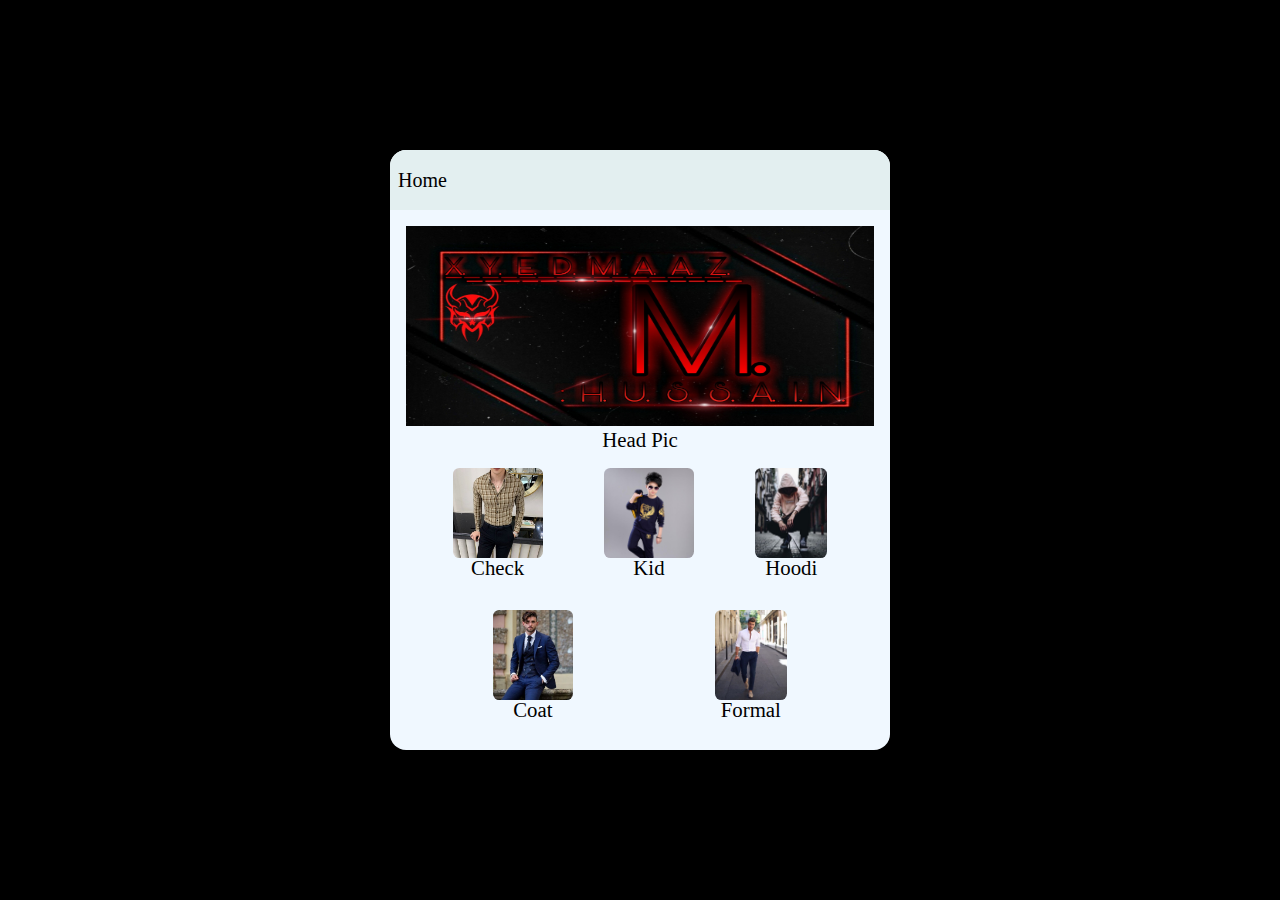
<file: index.html>
<!DOCTYPE html>
<html lang="en">
<head>
    <meta charset="UTF-8">
    <meta http-equiv="X-UA-Compatible" content="IE=edge">
    <meta name="viewport" content="width=device-width, initial-scale=1.0">
    <title>web page</title>
    <style>
        *{
            padding: 0px;
            margin: 0px;
            box-sizing: border-box;
        }
        body{
            display: flex;
            justify-content: center;
            align-items: center;
            height: 100vh;
            width: 100vw;
            background-color: black;
        }
        .container{
            overflow: hidden;
            display: flex;
            justify-content: center;
            height: 600px;
            width: 500px;
            background-color: aliceblue;
            border-radius: 1rem;
            flex-direction: column;
        }
        
        .container-head{
            display: flex;
            align-items:center;
            background-color: rgb(227, 239, 240);
            padding: .5rem;
            height:10%;
            font-size: 20px;
        }
        .container-head a {
            color: black;
            text-decoration: none;
}
        .container-body {
            display: flex;
            flex: 1;
            padding:1rem; 
            flex-direction:column;
        }
        .container-body-items{
            display: flex;
            justify-content: space-around;
            height: 30px;
            flex: 1rem;
            padding:1rem;
        }
        .container-body-items-head{
          display:flex;
          flex-direction:column;
        }
        .container-body-items-head .icon img{
            height: 200px;
        }
        .container-body-items-head .name{
            display: flex;
            justify-content: center;
            align-items: center;
            height:20px; 
            font-size: 1.3rem;
        }
        .container-body-items a {
            text-decoration: none;
            color: black;
        }
        .container-body-items :hover {
            height: 110px;
            width: 100px;
            background-color:rgb(212, 232, 250);
        }
        .container-body-items .icon {
            display: flex;
            height: 90px;
            padding: .1rem;
            padding-bottom: 0px;
        }
        .container-body-items .icon img {
            display: flex;
            height: 90px;
            border-radius: .4rem;
        }
        .container-body-items .name {
            display: flex;
            justify-content: center;
            height: 20px;
            font-size: 1.3rem;
        }
    </style>
</head>
<body>
    <div class="container">
        <div class="container-head">
           <p><a href="./index.html" >Home</a></p>
        </div>
        <div class="container-body">
            <div class="container-body-items-head">
                    <div class="icon">
                        <img src="./head pic.jpg" height="220px" width="100%">
                    </div>
                    <div class="name">Head Pic</div>
                    </div>
            <div class="container-body-items">
                <a href="./check.html" target="_self">
                    <div class="icon">
                        <img src="./chek.jpg" alt="">
                    </div>
                    <div class="name">Check</div>
                </a>
                <a href="./Kid.html" >
                    <div class="icon">
                        <img src="./kidss.jpeg" alt="">
                    </div>
                    <div class="name">Kid</div>
                </a>
                <a href="./Hoodi.html">
                    <div class="icon">
                        <img src="./hood.jpg" alt="">
                    </div>
                    <div class="name">Hoodi</div>
                </a>
                </div>
                <div class="container-body-items">
                <a href="./Coat.html" >
                    <div class="icon">
                        <img src="./coat.jpg" alt="">
                    </div>
                    <div class="name">Coat</div>
                </a>
                <a href="./Formal.html" >
                    <div class="icon">
                        <img src="./for.jpg" alt="">
                    </div>
                    <div class="name">Formal</div>
                </a>
            </div>
        </div>
    </div>
</body>
</html>
</file>
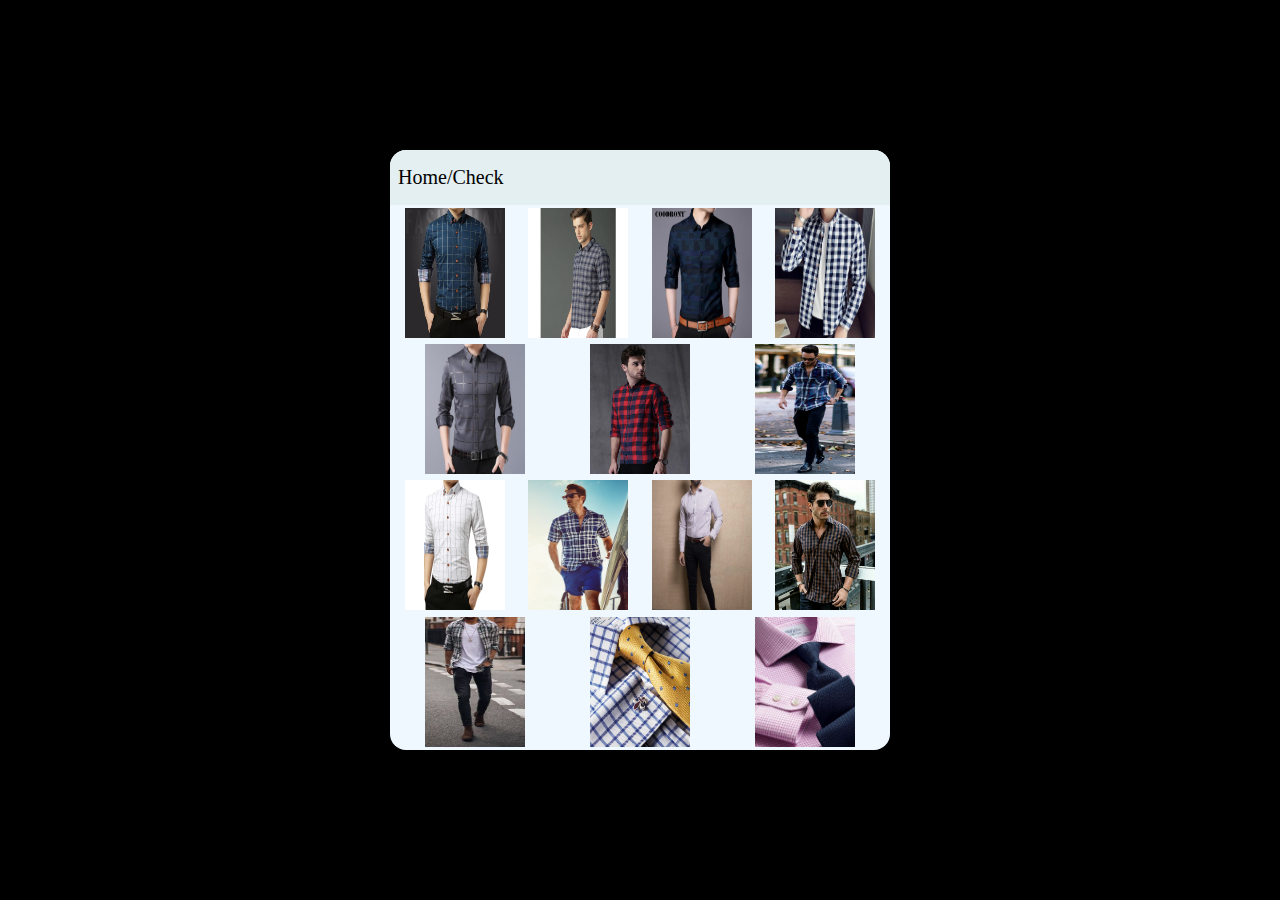
<file: check.html>
<!DOCTYPE html>
<html lang="en">
<head>
    <meta charset="UTF-8">
    <meta http-equiv="X-UA-Compatible" content="IE=edge">
    <meta name="viewport" content="width=device-width, initial-scale=1.0">
    <title>check</title>
    <style>
        *{
            padding: 0px;
            margin: 0px;
            box-sizing: border-box;
        }
        body{
            display: flex;
            justify-content: center;
            align-items: center;
            height: 100vh;
            width: 100vw;
            background-color: black;
           
        }
        .container{
            overflow: hidden;
            display: flex;
            height: 600px;
            width: 500px;
            background-color: aliceblue;
            border-radius: 1rem;
            flex-direction: column;
        }
        
        .container-head{
            display: flex;
            align-items:center;
            background-color: rgb(227, 239, 240);
            padding: .5rem;
            height:10%;
            font-size: 20px;
        }
        .container-head a {
            color: black;
            text-decoration: none;
        }
        .container-body{
            display: flex;
            flex-direction:column;
        }
        .body-items {
            display: flex;
            padding: .2rem;
            justify-content: space-around;
        }
        .body-items img{
            display: flex;
            height: 130px;
            width: 100px;
        }
        
    </style>
</head>
<body>
    <div class="container">
        <div class="container-head">
            <p><a href="./index.html" target="_self">Home</a>/<a href="./check.html"  >Check</a></p>
        </div>
        <div class="container-body">
            <div class="body-items">
                <div>
                    <img src="./check/c2.jpg" alt="">
                </div>
                 <div>
                    <img src="./check/c3.jpg" alt="">
                </div> 
                <div>
                    <img src="./check/c4.jpg" alt="">
                </div>
                <div>
                    <img src="./check/c111.jpg" alt="">
                </div>
            </div>
            <div class="body-items">
                <div>
                    <img src="./check/c5.jpg" alt="">
                </div>
                 <div>
                    <img src="./check/c6.jpg" alt="">
                </div> 
                <div>
                    <img src="./check/c17.jpg" alt="">
                </div>
            </div>
            <div class="body-items">
                <div>
                    <img src="./check/c11.jpeg" alt="">
                </div>
                 <div>
                    <img src="./check/c8.jpg" alt="">
                </div> 
                <div>
                    <img src="./check/c9.jpg" alt="">
                </div>
                 <div>
                    <img src="./check/c10.jpg" alt="">
                </div> 
            </div>
            <div class="body-items">
                 <div>
                    <img src="./check/c13.jpg" alt="">
                </div> 
                <div>
                    <img src="./check/c7.jpg" alt="">
                </div>
                 <div>
                    <img src="./check/c14.jpg" alt="">
                </div>
            </div>
           </div>
        </div>
    </div>
</body>
</html>
</file>
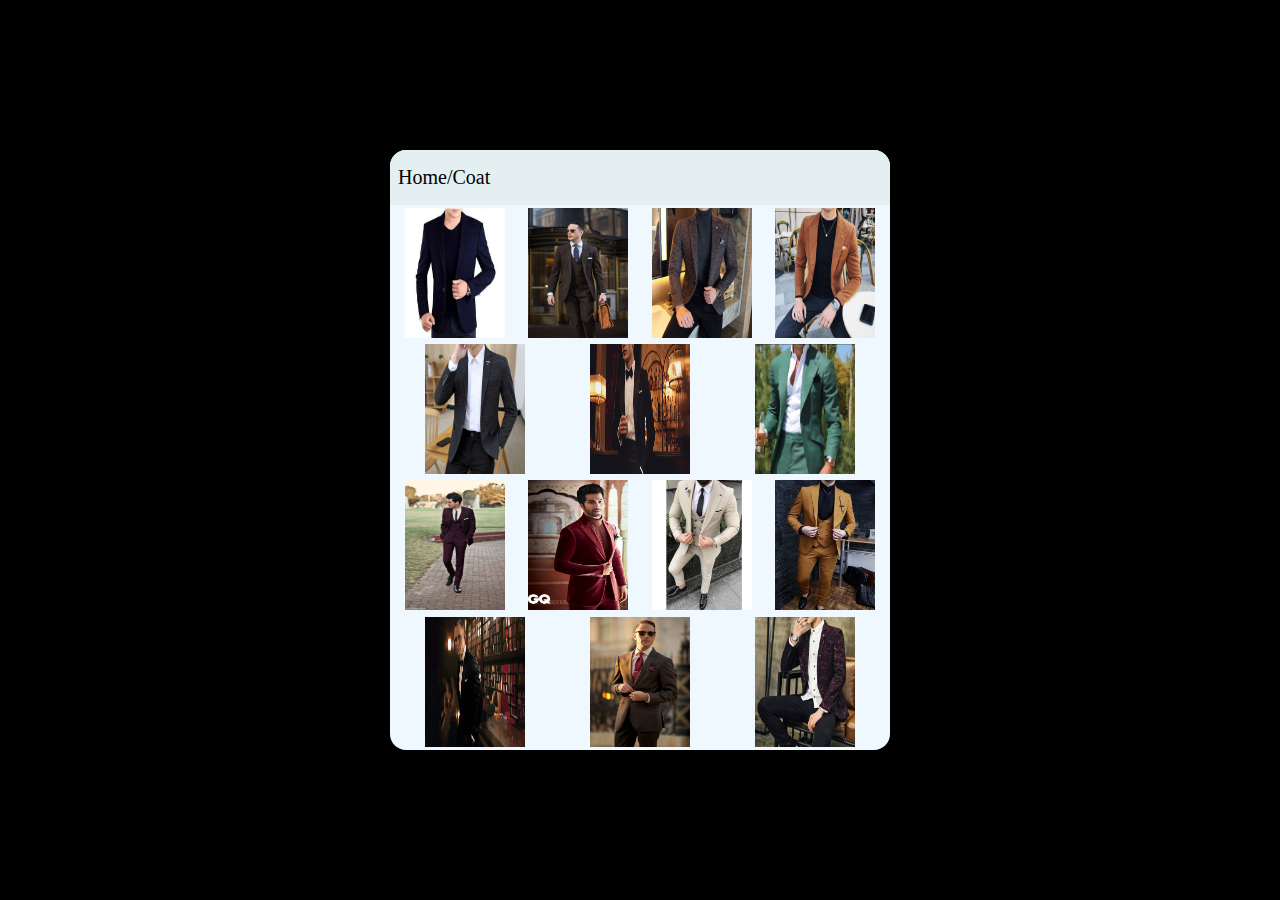
<file: Coat.html>
<!DOCTYPE html>
<html lang="en">
<head>
    <meta charset="UTF-8">
    <meta http-equiv="X-UA-Compatible" content="IE=edge">
    <meta name="viewport" content="width=device-width, initial-scale=1.0">
    <title>Coat</title>
    <style>
        *{
            padding: 0px;
            margin: 0px;
            box-sizing: border-box;
        }
        body{
            display: flex;
            justify-content: center;
            align-items: center;
            height: 100vh;
            width: 100vw;
            background-color: black;
           
        }
        .container{
            overflow: hidden;
            display: flex;
            height: 600px;
            width: 500px;
            background-color: aliceblue;
            border-radius: 1rem;
            flex-direction: column;
        }
        
        .container-head{
            display: flex;
            align-items:center;
            background-color: rgb(227, 239, 240);
            padding: .5rem;
            height:10%;
            font-size: 20px;
        }
        .container-head a {
            color: black;
            text-decoration: none;
        }
        .container-body{
            display: flex;
            flex-direction:column;
        }
        .body-items {
            display: flex;
            padding: .2rem;
            justify-content: space-around;
        }
        .body-items img{
            display: flex;
            height: 130px;
            width: 100px;
        }
        
    </style>
</head>
<body>
    <div class="container">
        <div class="container-head">
            <p><a href="./index.html" target="_self">Home</a>/<a href="./Coat.html"  >Coat</a></p>
        </div>
        <div class="container-body">
            <div class="body-items">
                <div>
                    <img src="./coat/p1.jpg" alt="">
                </div>
                 <div>
                    <img src="./coat/p10.jpg" alt="">
                </div> 
                <div>
                    <img src="./coat/p11.jpg" alt="">
                </div>
                <div>
                    <img src="./coat/p12.jpg" alt="">
                </div>
            </div>
            <div class="body-items">
                <div>
                    <img src="./coat/p13.jpg" alt="">
                </div>
                 <div>
                    <img src="./coat/p15.jpg" alt="">
                </div> 
                <div>
                    <img src="./coat/p14.jpg" alt="">
                </div>
            </div>
            <div class="body-items">
                <div>
                    <img src="./coat/p2.jpg" alt="">
                </div>
                 <div>
                    <img src="./coat/p9.jpg" alt="">
                </div> 
                <div>
                    <img src="./coat/p4.jpg" alt="">
                </div>
                 <div>
                    <img src="./coat/p5.jpg" alt="">
                </div>
            </div>
            <div class="body-items">
                    <div>
                        <img src="./coat/p6.jpg" alt="">
                    </div>
                     <div>
                        <img src="./coat/p7.jpg" alt="">
                    </div> 
                    <div>
                        <img src="./coat/p8.jpg" alt="">
                    </div>
            </div>
           </div>
        </div>
    </div>
</body>
</html>
</file>
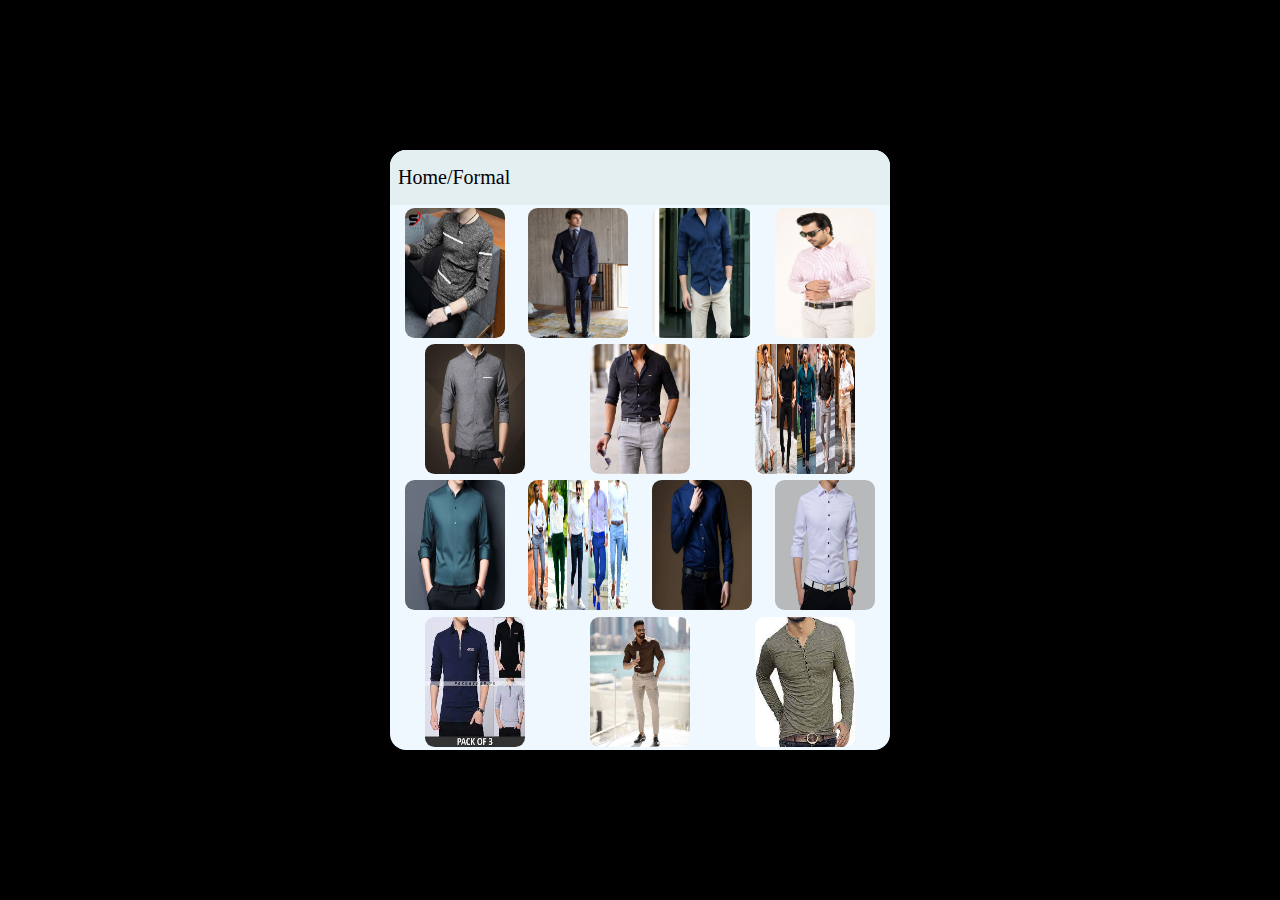
<file: Formal.html>
<!DOCTYPE html>
<html lang="en">
<head>
    <meta charset="UTF-8">
    <meta http-equiv="X-UA-Compatible" content="IE=edge">
    <meta name="viewport" content="width=device-width, initial-scale=1.0">
    <title>Formal</title>
    <style>
        *{
            padding: 0px;
            margin: 0px;
            box-sizing: border-box;
        }
        body{
            display: flex;
            justify-content: center;
            align-items: center;
            height: 100vh;
            width: 100vw;
            background-color: black;
           
        }
        .container{
            overflow: hidden;
            display: flex;
            height: 600px;
            width: 500px;
            background-color: aliceblue;
            border-radius: 1rem;
            flex-direction: column;
        }
        
        .container-head{
            display: flex;
            align-items:center;
            background-color: rgb(227, 239, 240);
            padding: .5rem;
            height:10%;
            font-size: 20px;
        }
        .container-head a {
            color: black;
            text-decoration: none;
        }
        .container-body{
            display: flex;
            flex-direction:column;
        }
        .body-items {
            display: flex;
            padding: .2rem;
            justify-content: space-around;
        }
        .body-items img{
            display: flex;
            height: 130px;
            width: 100px;
            border-radius: .6rem;
        }
        
    </style>
</head>
<body>
    <div class="container">
        <div class="container-head">
            <p><a href="./index.html" target="_self">Home</a>/<a href="./Formal.html"  >Formal</a></p>
        </div>
        <div class="container-body">
            <div class="body-items">
                <div>
                    <img src="./formal/j10.jpg" alt="">
                </div>
                 <div>
                    <img src="./formal/j3.jpg" alt="">
                </div> 
                <div>
                    <img src="./formal/f3.jpg" alt="">
                </div>
                <div>
                    <img src="./formal/f4.jpg" alt="">
                </div>
            </div>
            <div class="body-items">
                <div>
                    <img src="./formal/f5.jpg" alt="">
                </div>
                 <div>
                    <img src="./formal/j1.jpg" alt="">
                </div> 
                <div>
                    <img src="./formal/f1.jpg" alt="">
                </div>
            </div>
            <div class="body-items">
                <div>
                    <img src="./formal/j2.jpg" alt="">
                </div>
                 <div>
                    <img src="./formal/j9.jpg" alt="">
                </div> 
                <div>
                    <img src="./formal/j4.jpg" alt="">
                </div>
                 <div>
                    <img src="./formal/j5.jpg" alt="">
                </div>
            </div>
            <div class="body-items">
                    <div>
                        <img src="./formal/j6.jpg" alt="">
                    </div>
                     <div>
                        <img src="./formal/j7.jpg" alt="">
                    </div> 
                    <div>
                        <img src="./formal/j8.jpg" alt="">
                    </div>
            </div>
           </div>
        </div>
    </div>
</body>
</html>
</file>
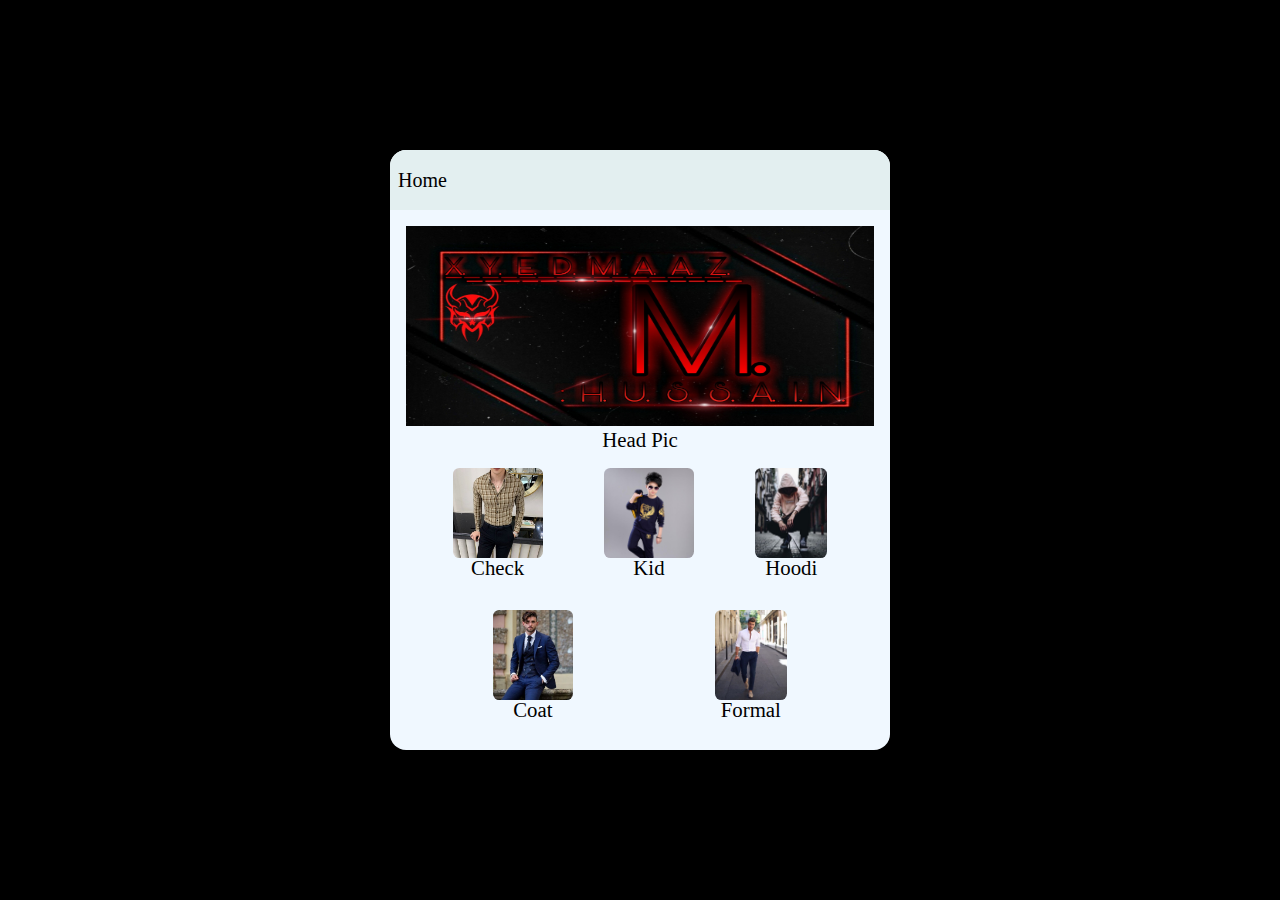
<file: Home.html>
<!DOCTYPE html>
<html lang="en">
<head>
    <meta charset="UTF-8">
    <meta http-equiv="X-UA-Compatible" content="IE=edge">
    <meta name="viewport" content="width=device-width, initial-scale=1.0">
    <title>web page</title>
    <style>
        *{
            padding: 0px;
            margin: 0px;
            box-sizing: border-box;
        }
        body{
            display: flex;
            justify-content: center;
            align-items: center;
            height: 100vh;
            width: 100vw;
            background-color: black;
        }
        .container{
            overflow: hidden;
            display: flex;
            justify-content: center;
            height: 600px;
            width: 500px;
            background-color: aliceblue;
            border-radius: 1rem;
            flex-direction: column;
        }
        
        .container-head{
            display: flex;
            align-items:center;
            background-color: rgb(227, 239, 240);
            padding: .5rem;
            height:10%;
            font-size: 20px;
        }
        .container-head a {
            color: black;
            text-decoration: none;
}
        .container-body {
            display: flex;
            flex: 1;
            padding:1rem; 
            flex-direction:column;
        }
        .container-body-items{
            display: flex;
            justify-content: space-around;
            height: 30px;
            flex: 1rem;
            padding:1rem;
        }
        .container-body-items-head{
          display:flex;
          flex-direction:column;
        }
        .container-body-items-head .icon img{
            height: 200px;
        }
        .container-body-items-head .name{
            display: flex;
            justify-content: center;
            align-items: center;
            height:20px; 
            font-size: 1.3rem;
        }
        .container-body-items a {
            text-decoration: none;
            color: black;
        }
        .container-body-items :hover {
            height: 110px;
            width: 100px;
            background-color:rgb(212, 232, 250);
        }
        .container-body-items .icon {
            display: flex;
            height: 90px;
            padding: .1rem;
            padding-bottom: 0px;
        }
        .container-body-items .icon img {
            display: flex;
            height: 90px;
            border-radius: .4rem;
        }
        .container-body-items .name {
            display: flex;
            justify-content: center;
            height: 20px;
            font-size: 1.3rem;
        }
    </style>
</head>
<body>
    <div class="container">
        <div class="container-head">
           <p><a href="./Home.html" >Home</a></p>
        </div>
        <div class="container-body">
            <div class="container-body-items-head">
                    <div class="icon">
                        <img src="./head pic.jpg" height="220px" width="100%">
                    </div>
                    <div class="name">Head Pic</div>
                    </div>
            <div class="container-body-items">
                <a href="./check.html" target="_self">
                    <div class="icon">
                        <img src="./chek.jpg" alt="">
                    </div>
                    <div class="name">Check</div>
                </a>
                <a href="./Kid.html" >
                    <div class="icon">
                        <img src="./kidss.jpeg" alt="">
                    </div>
                    <div class="name">Kid</div>
                </a>
                <a href="./Hoodi.html">
                    <div class="icon">
                        <img src="./hood.jpg" alt="">
                    </div>
                    <div class="name">Hoodi</div>
                </a>
                </div>
                <div class="container-body-items">
                <a href="./Coat.html" >
                    <div class="icon">
                        <img src="./coat.jpg" alt="">
                    </div>
                    <div class="name">Coat</div>
                </a>
                <a href="./Formal.html" >
                    <div class="icon">
                        <img src="./for.jpg" alt="">
                    </div>
                    <div class="name">Formal</div>
                </a>
            </div>
        </div>
    </div>
</body>
</html>
</file>
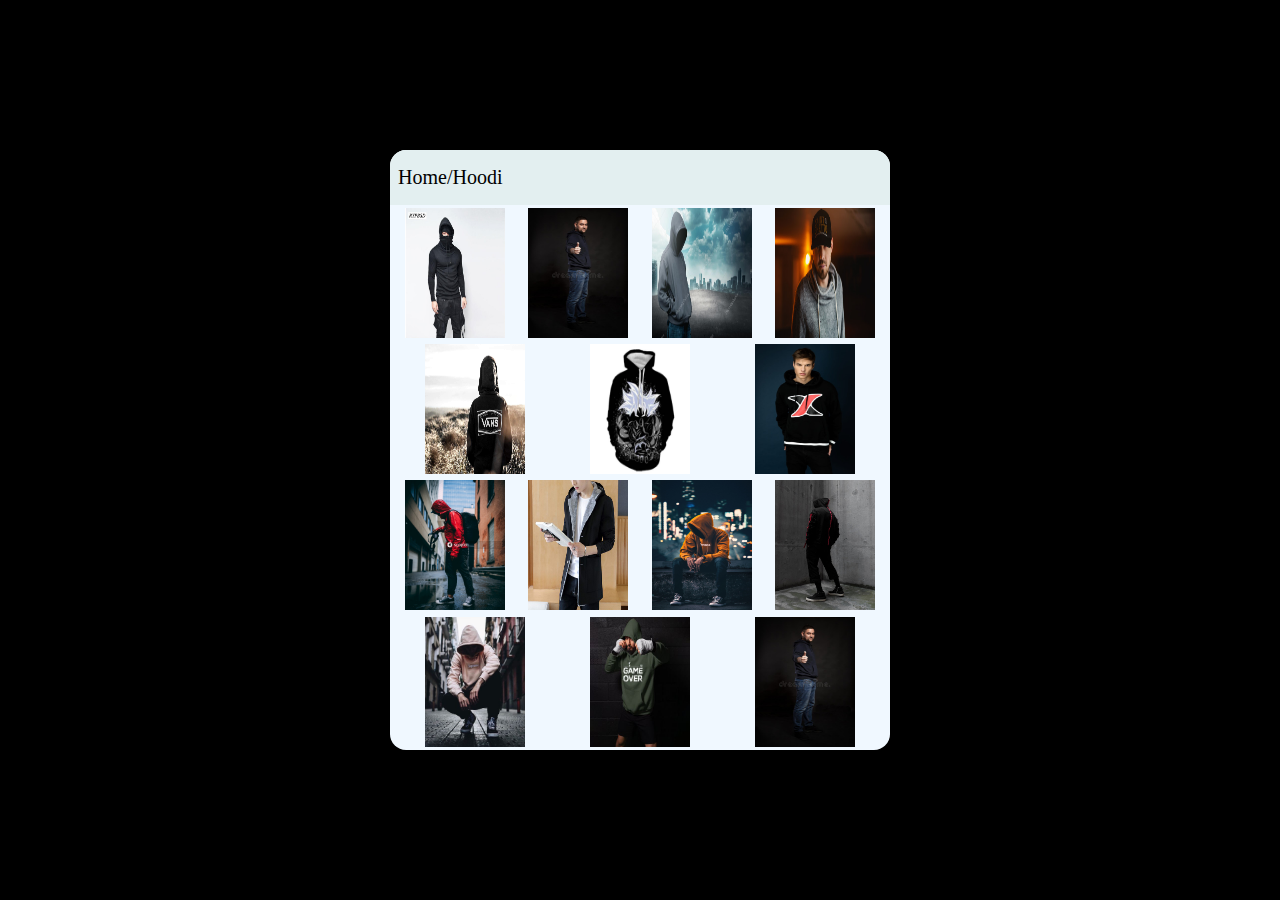
<file: Hoodi.html>
<!DOCTYPE html>
<html lang="en">
<head>
    <meta charset="UTF-8">
    <meta http-equiv="X-UA-Compatible" content="IE=edge">
    <meta name="viewport" content="width=device-width, initial-scale=1.0">
    <title>Hoodi</title>
    <style>
        *{
            padding: 0px;
            margin: 0px;
            box-sizing: border-box;
        }
        body{
            display: flex;
            justify-content: center;
            align-items: center;
            height: 100vh;
            width: 100vw;
            background-color: black;
           
        }
        .container{
            overflow: hidden;
            display: flex;
            height: 600px;
            width: 500px;
            background-color: aliceblue;
            border-radius: 1rem;
            flex-direction: column;
        }
        
        .container-head{
            display: flex;
            align-items:center;
            background-color: rgb(227, 239, 240);
            padding: .5rem;
            height:10%;
            font-size: 20px;
        }
        .container-head a {
            color: black;
            text-decoration: none;
        }
        .container-body{
            display: flex;
            flex-direction:column;
        }
        .body-items {
            display: flex;
            padding: .2rem;
            justify-content: space-around;
        }
        .body-items img{
            display: flex;
            height: 130px;
            width: 100px;
        }
        
    </style>
</head>
<body>
    <div class="container">
        <div class="container-head">
            <p><a href="./index.html" target="_self">Home</a>/<a href="./Hoodi.html"  >Hoodi</a></p>
        </div>
        <div class="container-body">
            <div class="body-items">
                <div>
                    <img src="./hoodii/h1.jpg" alt="">
                </div>
                 <div>
                    <img src="./hoodii/h10.jpg" alt="">
                </div> 
                <div>
                    <img src="./hoodii/h11..jpg" alt="">
                </div>
                <div>
                    <img src="./hoodii/h12.jpg" alt="">
                </div>
            </div>
            <div class="body-items">
                <div>
                    <img src="./hoodii/h13.jpg" alt="">
                </div>
                 <div>
                    <img src="./hoodii/h2.jpg" alt="">
                </div> 
                <div>
                    <img src="./hoodii/h3.jpg" alt="">
                </div>
            </div>
            <div class="body-items">
                <div>
                    <img src="./hoodii/h4.jpg" alt="">
                </div>
                 <div>
                    <img src="./hoodii/h5.jpg" alt="">
                </div> 
                <div>
                    <img src="./hoodii/h6.jpg" alt="">
                </div>
                 <div>
                    <img src="./hoodii/h7.jpg" alt="">
                </div>
            </div>
            <div class="body-items">
                    <div>
                        <img src="./hoodii/h8.jpg" alt="">
                    </div>
                     <div>
                        <img src="./hoodii/h9.jpg" alt="">
                    </div> 
                    <div>
                        <img src="./hoodii/h10.jpg" alt="">
                    </div>
            </div>
           </div>
        </div>
    </div>
</body>
</html>
</file>
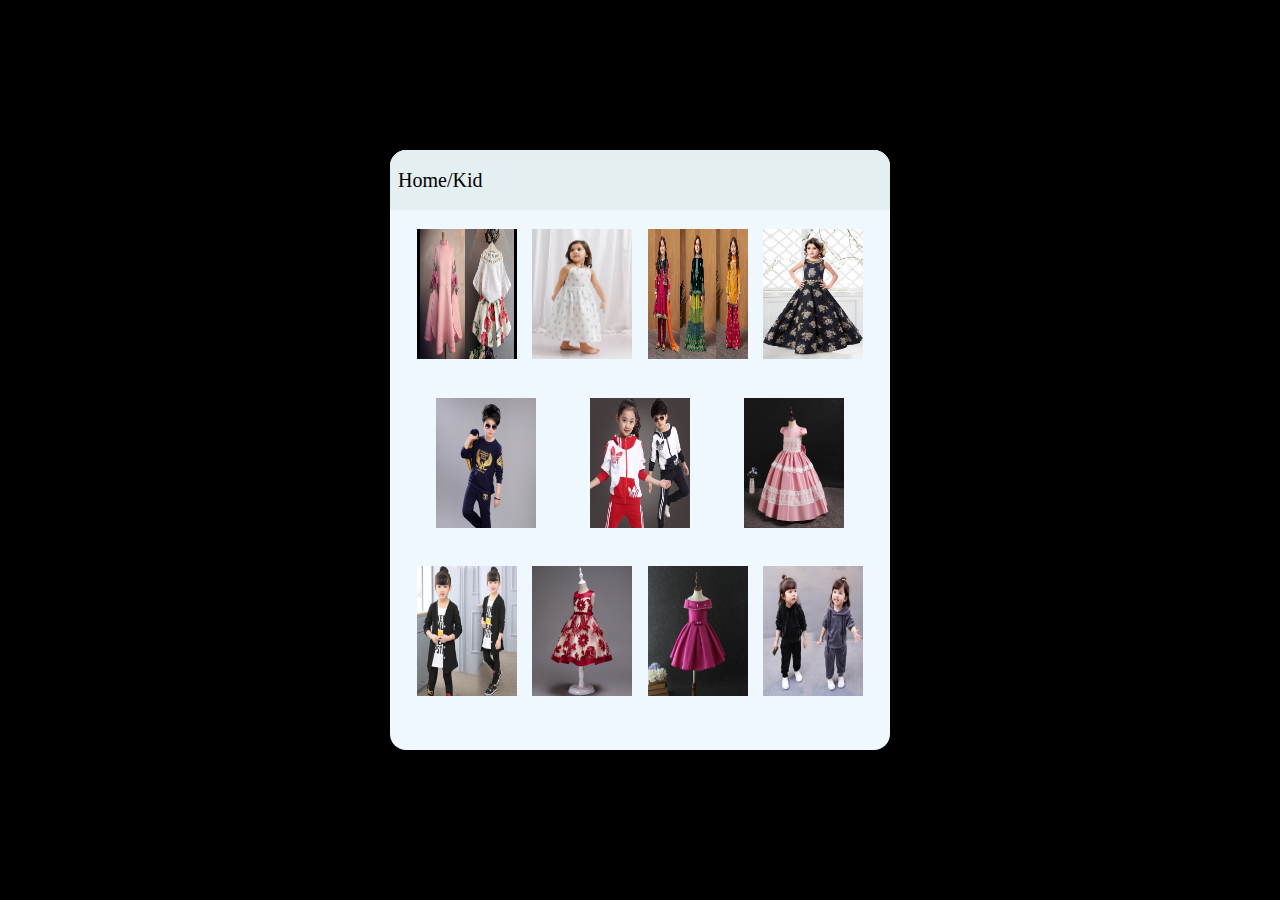
<file: Kid.html>
<!DOCTYPE html>
<html lang="en">
<head>
    <meta charset="UTF-8">
    <meta http-equiv="X-UA-Compatible" content="IE=edge">
    <meta name="viewport" content="width=device-width, initial-scale=1.0">
    <title>Kid</title>
    <style>
        *{
            padding: 0px;
            margin: 0px;
            box-sizing: border-box;
        }
        body{
            display: flex;
            justify-content: center;
            align-items: center;
            height: 100vh;
            width: 100vw;
            background-color: black;
           
        }
        .container{
            overflow: hidden;
            display: flex;
            height: 600px;
            width: 500px;
            background-color: aliceblue;
            border-radius: 1rem;
            flex-direction: column;
        }
        
        .container-head{
            display: flex;
            align-items:center;
            background-color: rgb(227, 239, 240);
            padding: .5rem;
            height:10%;
            font-size: 20px;
        }
        .container-head a {
            color: black;
            text-decoration: none;
        }
        .container-body{
            display: flex;
            flex-direction:column;
        }
        .body-items {
            display: flex;
            padding: 1.2rem;
            justify-content: space-around;
        }
        .body-items img{
            display: flex;
            height: 130px;
            width: 100px;
        }
        
    </style>
</head>
<body>
    <div class="container">
        <div class="container-head">
            <p><a href="./index.html" target="_self">Home</a>/<a href="./Kid.html"  >Kid</a></p>
        </div>
        <div class="container-body">
            <div class="body-items">
                <div>
                    <img src="./kid/k1..jpg" alt="">
                </div>
                 <div>
                    <img src="./kid/k10.jpg" alt="">
                </div> 
                <div>
                    <img src="./kid/k11.jpg" alt="">
                </div>
                <div>
                    <img src="./kid/k2..jpg" alt="">
                </div>
            </div>
            <div class="body-items">
                <div>
                    <img src="./kid/k3.jpeg" alt="">
                </div>
                 <div>
                    <img src="./kid/k4.jpg" alt="">
                </div> 
                <div>
                    <img src="./kid/k5.jpg" alt="">
                </div>
            </div>
            <div class="body-items">
                <div>
                    <img src="./kid/k6.jpg" alt="">
                </div>
                 <div>
                    <img src="./kid/k7.jpg" alt="">
                </div> 
                <div>
                    <img src="./kid/k8.jpg" alt="">
                </div>
                 <div>
                    <img src="./kid/k9.jpg" alt="">
                </div> 
            </div>
           </div>
        </div>
    </div>
</body>
</html>
</file>
